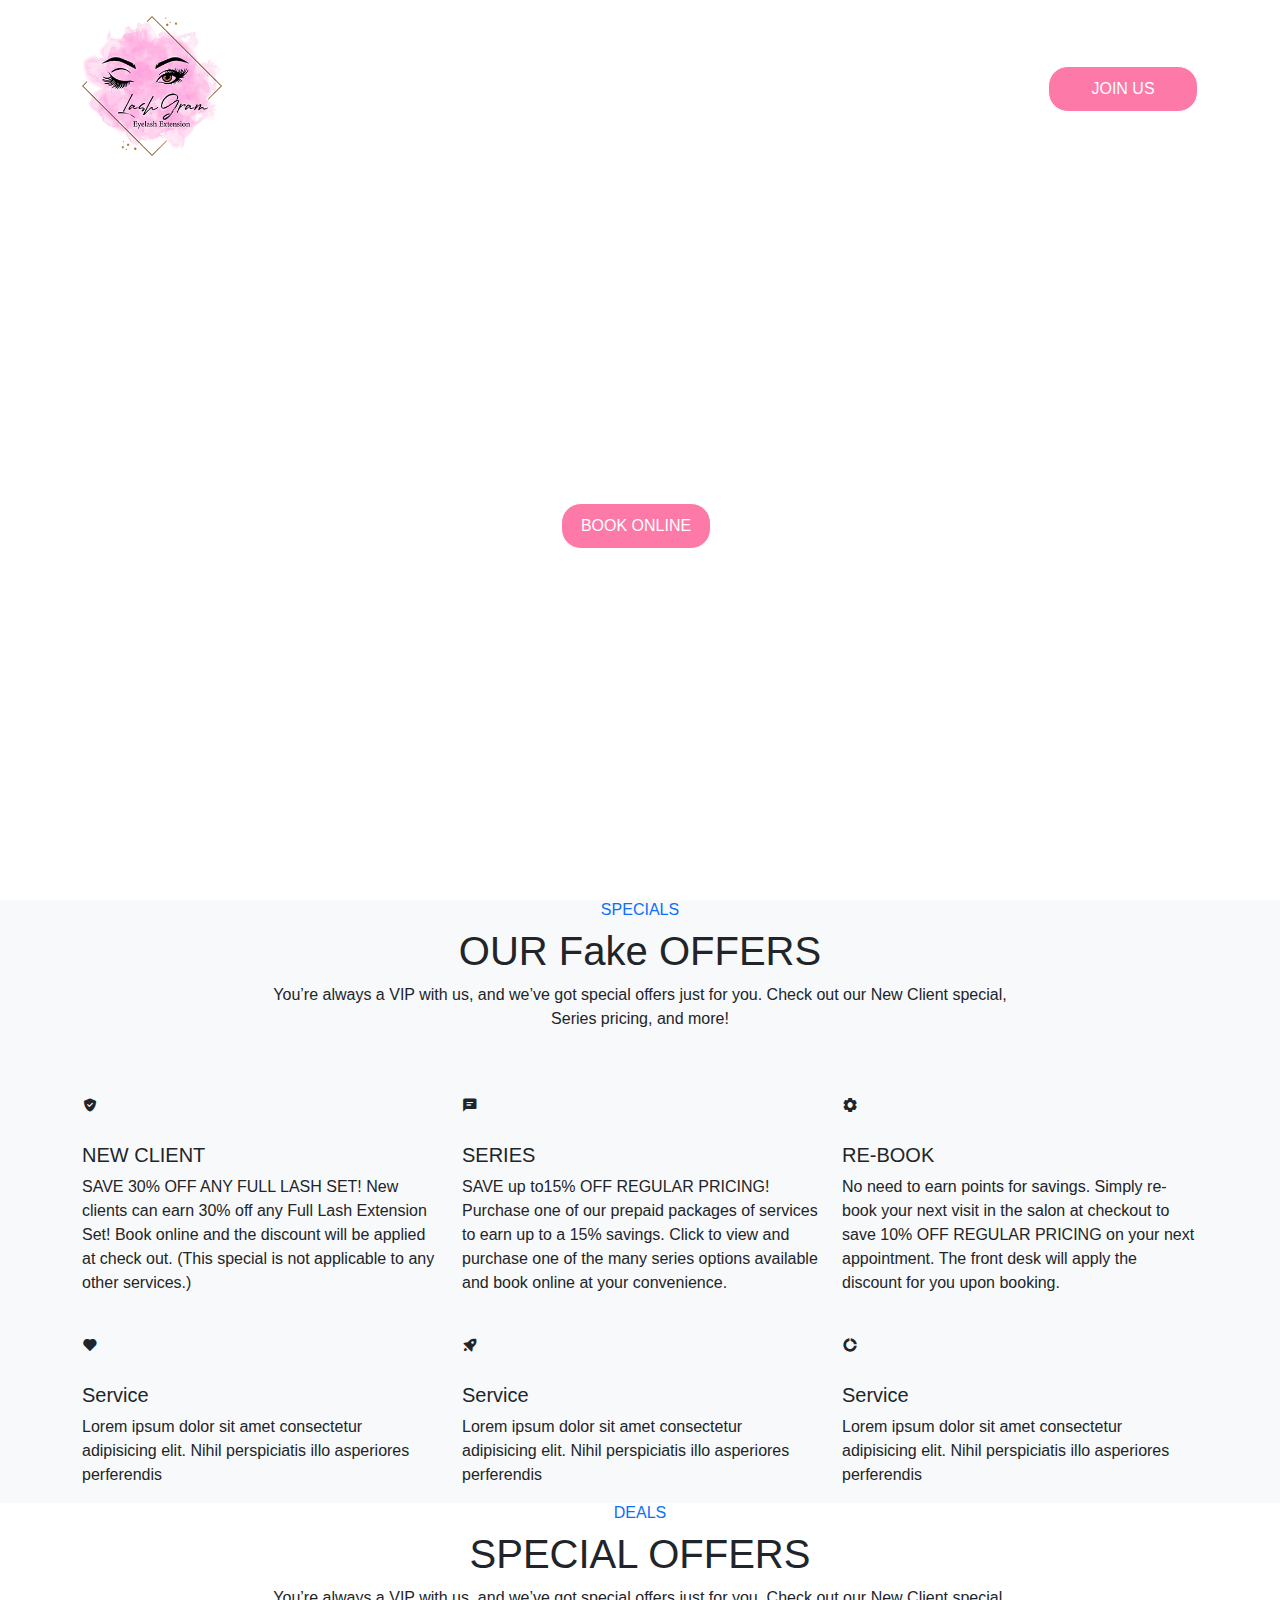
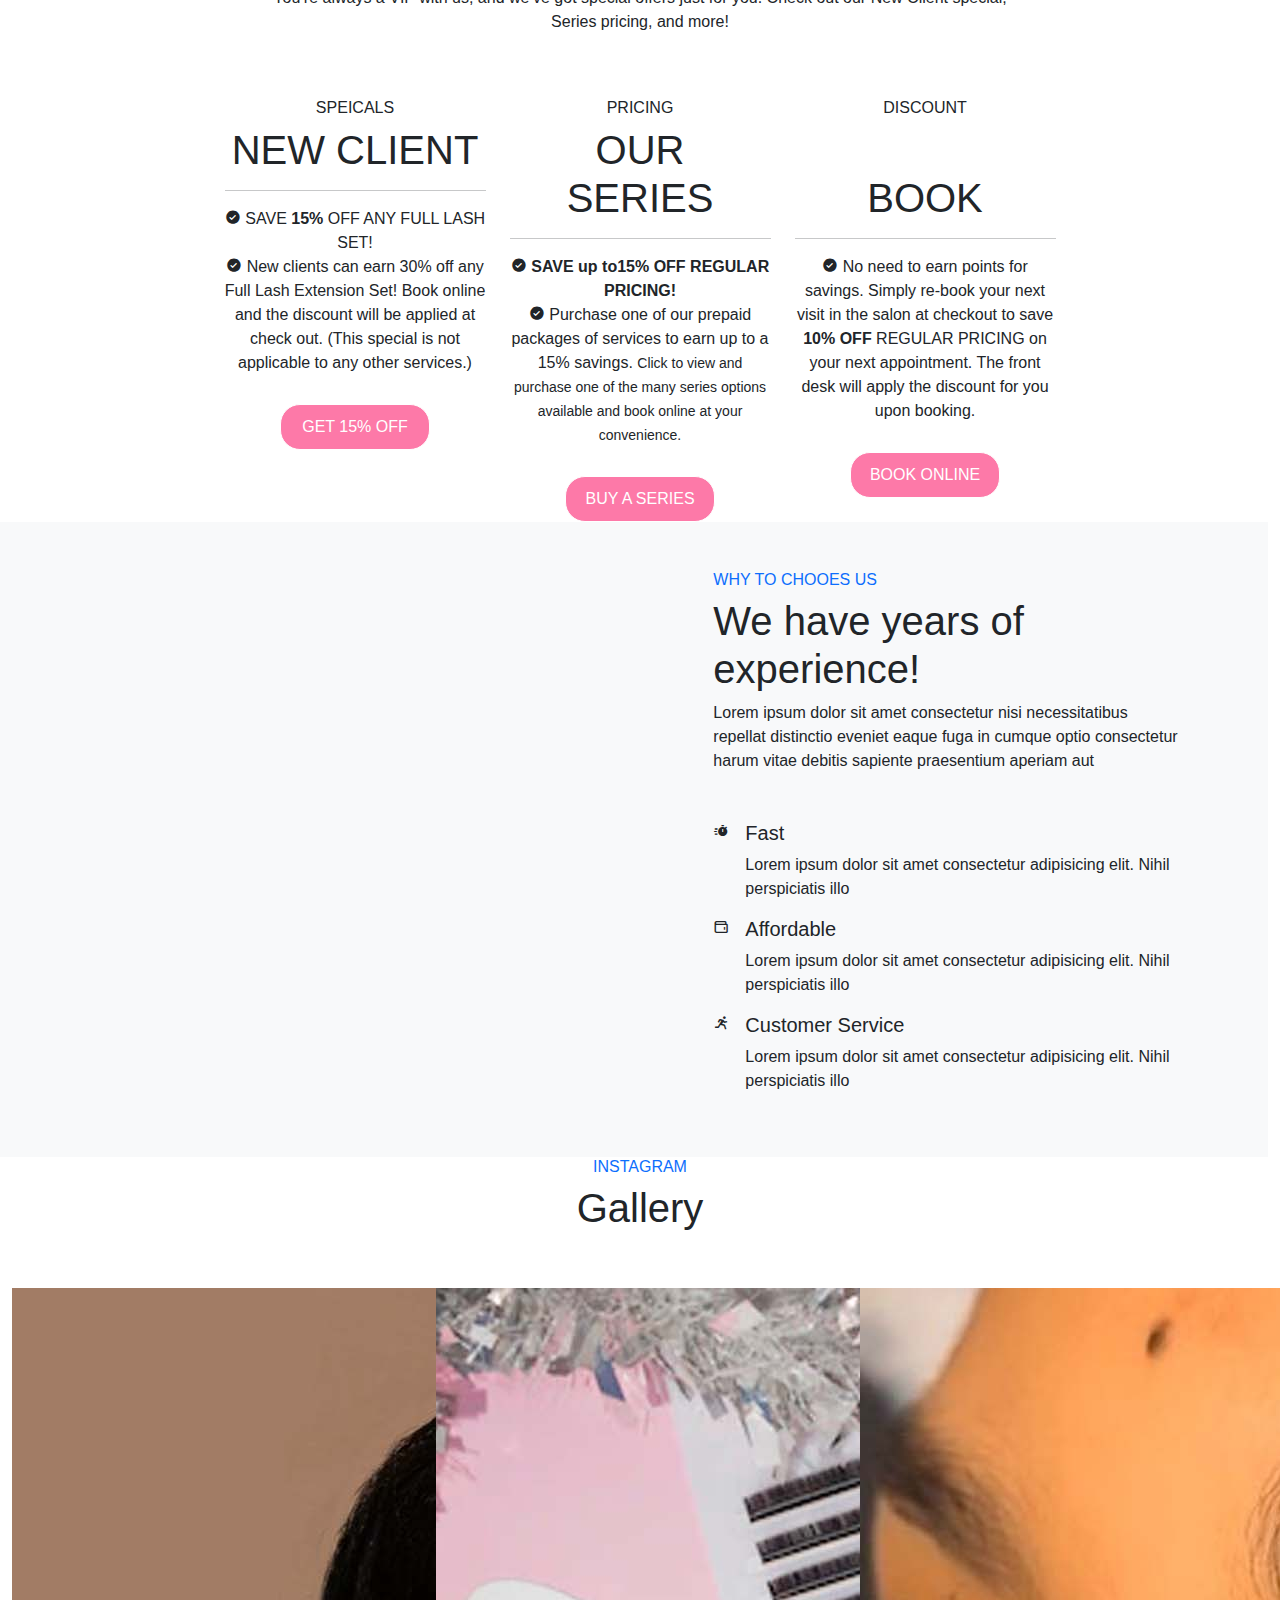
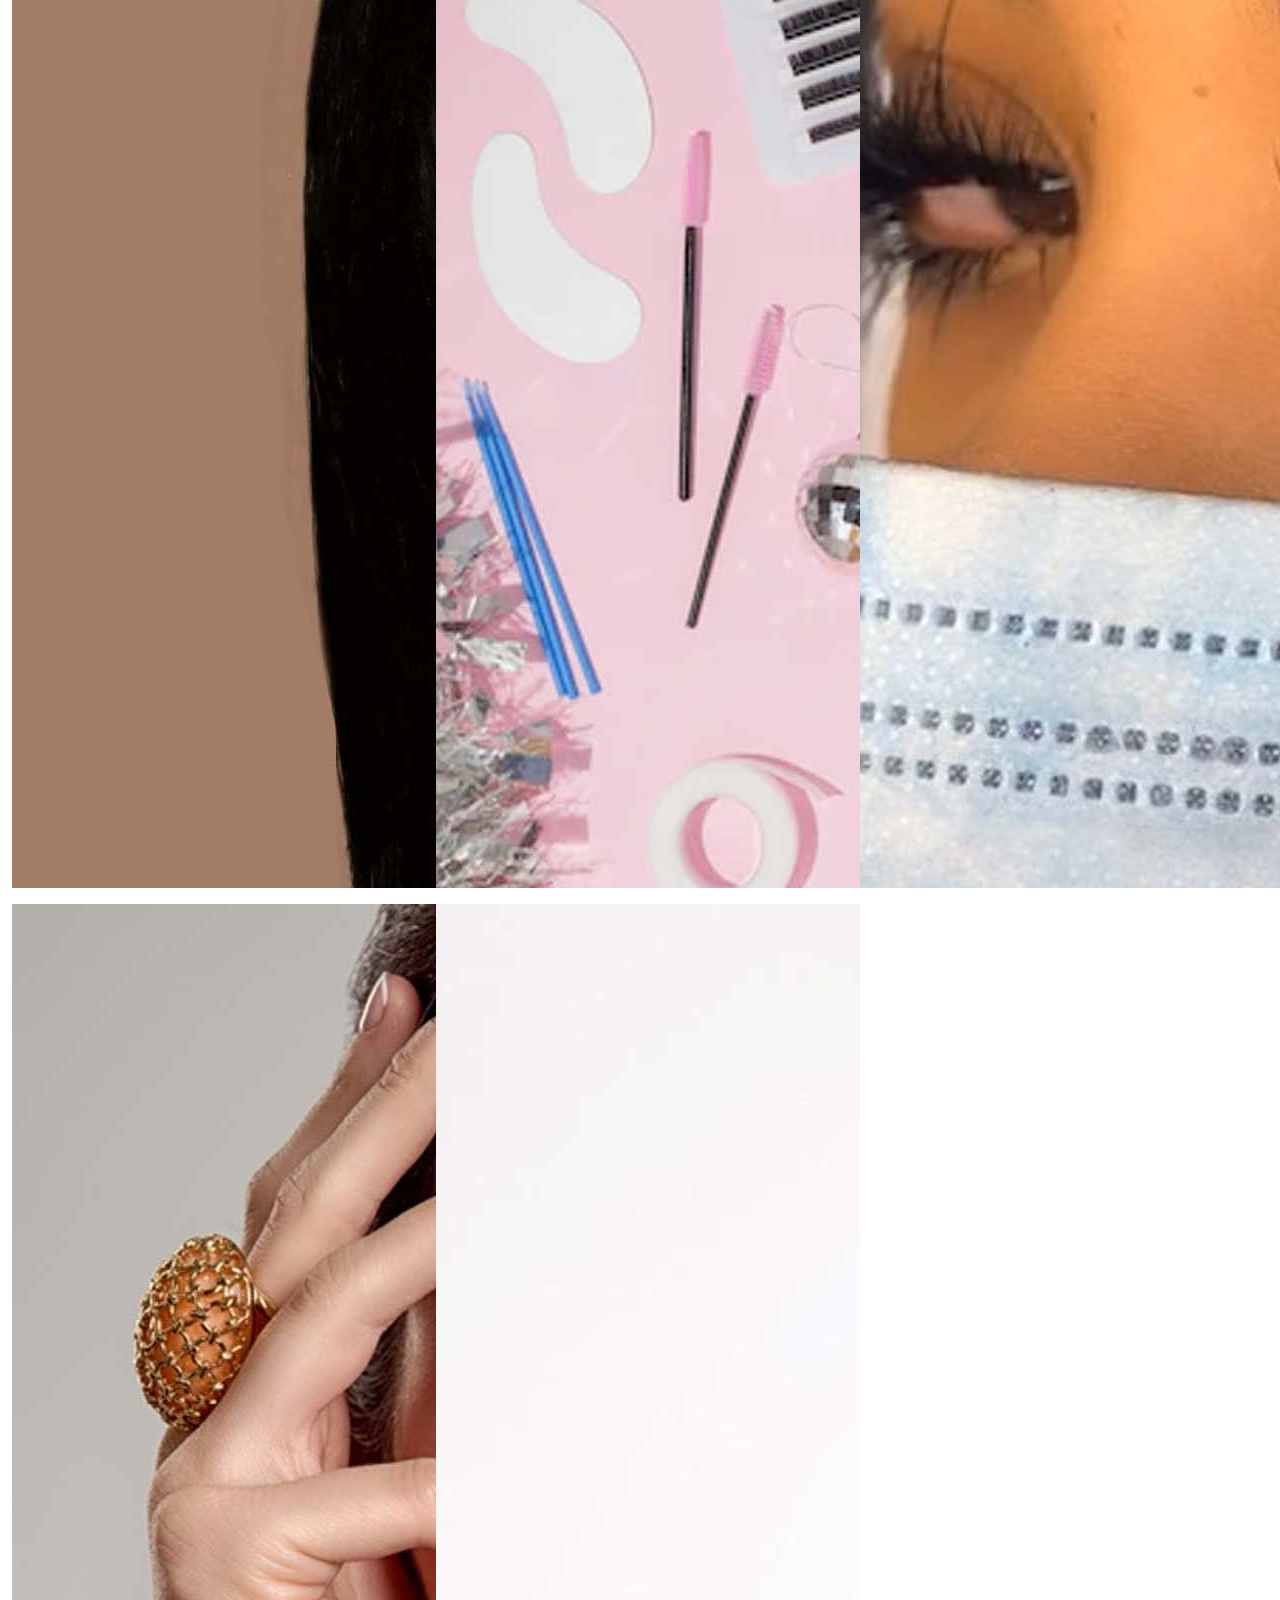
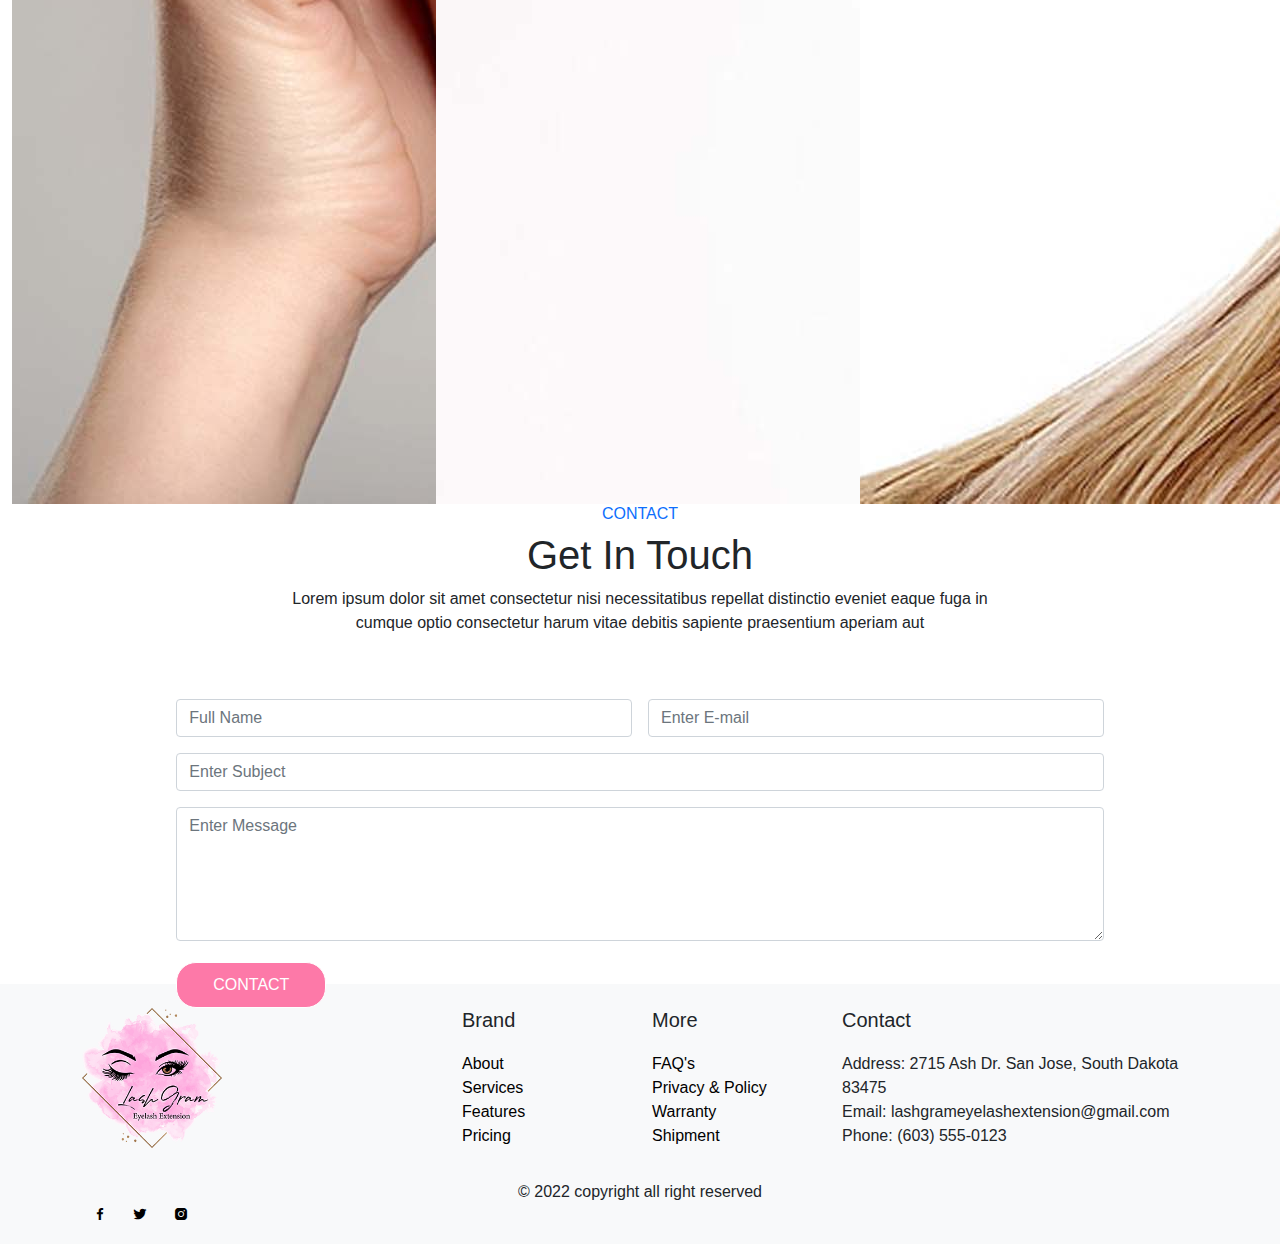
<file: indexbackup.html>
<!doctype html>
<html lang="en">

<head>
    <!-- Required meta tags -->
    <meta charset="utf-8">
    <meta name="viewport" content="width=device-width, initial-scale=1">

    <link rel="stylesheet" href="css/bootstrap.min.css">
    <link rel="stylesheet" href="css/boxicons.min.css">
    <link rel="stylesheet" href="https://cdnjs.cloudflare.com/ajax/libs/animate.css/4.1.1/animate.min.css"/>
    <link rel="stylesheet" href="css/style.css">


    <title>Lashgram</title>
</head>

<body data-bs-spy="scroll" data-bs-target=".navbar" data-bs-offset="70">

    <!-- NAVBAR -->
    <nav class="navbar fixed-top navbar-expand-lg navbar-dark p-md-3">
        <div class="container">
          <a href="#" class="navbar-Brand"><img class="logo" src="img/logo.png" alt=""></a>

          <div class="collapse navbar-collapse" id="navbarNav">
              <ul class="navbar-nav ms-auto">
                  <li class="nav-item">
                      <a class="nav-link" href="#home">Home</a>
                  </li>
                  <li class="nav-item">
                      <a class="nav-link" href="#services">Services</a>
                  </li>
                  <li class="nav-item">
                      <a class="nav-link" href="#specials">Specials</a>
                  </li>
                  <li class="nav-item">
                      <a class="nav-link" href="#portfolio">Portfolio</a>
                  </li>
                  <li class="nav-item">
                      <a class="nav-link" href="#pricing">Pricing</a>
                  </li>
                  <li class="nav-item">
                      <a class="nav-link" href="#team">Team</a>
                  </li>
                  <li class="nav-item">
                      <a class="nav-link" href="#blog">Blog</a>
                  </li>
                  <li class="nav-item">
                      <a class="nav-link" href="#contact">Contact</a>
                  </li>
              </ul>
              <button class="btn btn-primary ms-lg-3">Join Us</button>
          </div>
        </div>
    </nav>

    <!-- HERO -->
    <div class="hero vh-100 d-flex align-items-center" id="home">
        <div class="container">
            <div class="row">
                <div class="col-lg-7 mx-auto text-center">
                    <h1 class="display-4 text-white">LASHGRAM</h1>
                    <p class="text-white my-3">New York City's best eyelash extension with over SIX years of experience, we offer personalized eyelash extensions service.  </p>
                    <a href="#" class="btn me-2 btn-primary">Book Online</a>

                </div>
            </div>
        </div>
    </div><!-- //HERO -->

    <!-- SERVICES -->
    <section id="services" class="bg-light">
        <div class="container">
            <div class="row mb-5">
                <div class="col-md-8 mx-auto text-center">
                    <h6 class="text-primary">SPECIALS</h6>
                    <h1>OUR Fake OFFERS</h1>
                    <p>You’re always a VIP with us, and we’ve got special offers just for you. Check out our New Client special, Series pricing, and more!</p>
                </div>
            </div>
            <div class="row g-4">
                <div class="col-lg-4 col-sm-6">
                    <div class="service card-effect bounceInUp">
                        <div class="iconbox">
                            <i class='bx bxs-check-shield'></i>
                        </div>
                        <h5 class="mt-4 mb-2">NEW CLIENT</h5>
                        <p>SAVE 30% OFF ANY FULL LASH SET!
New clients can earn 30% off any Full Lash Extension Set! Book online and the discount will be applied at check out. (This special is not applicable to any other services.)</p>
                    </div>
                </div>
                <div class="col-lg-4 col-sm-6">
                    <div class="service card-effect">
                        <div class="iconbox">
                            <i class='bx bxs-comment-detail'></i>
                        </div>
                        <h5 class="mt-4 mb-2">SERIES</h5>
                        <p>SAVE up to15% OFF REGULAR PRICING! Purchase one of our prepaid packages of services to earn up to a 15% savings.
Click to view and purchase one of the many series options available and book online at your convenience.</p>
                    </div>
                </div>
                <div class="col-lg-4 col-sm-6">
                    <div class="service card-effect">
                        <div class="iconbox">
                            <i class='bx bxs-cog'></i>
                        </div>
                        <h5 class="mt-4 mb-2">RE-BOOK</h5>
                        <p>No need to earn points for savings. Simply re-book your next visit in the salon at checkout to save 10% OFF REGULAR PRICING on your next appointment.
The front desk will apply the discount for you upon booking.</p>
                    </div>
                </div>
                <div class="col-lg-4 col-sm-6">
                    <div class="service card-effect">
                        <div class="iconbox">
                            <i class='bx bxs-heart'></i>
                        </div>
                        <h5 class="mt-4 mb-2">Service</h5>
                        <p>Lorem ipsum dolor sit amet consectetur adipisicing elit. Nihil perspiciatis illo asperiores
                            perferendis </p>
                    </div>
                </div>
                <div class="col-lg-4 col-sm-6">
                    <div class="service card-effect">
                        <div class="iconbox">
                            <i class='bx bxs-rocket'></i>
                        </div>
                        <h5 class="mt-4 mb-2">Service</h5>
                        <p>Lorem ipsum dolor sit amet consectetur adipisicing elit. Nihil perspiciatis illo asperiores
                            perferendis </p>
                    </div>
                </div>
                <div class="col-lg-4 col-sm-6">
                    <div class="service card-effect">
                        <div class="iconbox">
                            <i class='bx bxs-doughnut-chart'></i>
                        </div>
                        <h5 class="mt-4 mb-2">Service</h5>
                        <p>Lorem ipsum dolor sit amet consectetur adipisicing elit. Nihil perspiciatis illo asperiores
                            perferendis </p>
                    </div>
                </div>
            </div>
        </div>
    </section><!-- SERVICES -->

    <!-- speiclas -->
    <section id="specials" class="bg">
        <div class="container">
            <div class="row mb-5">
                <div class="col-md-8 mx-auto text-center">
                  <a href="#Special" class="href"></a>
                    <h6 class="text-primary">DEALS</h6>
                    <h1>SPECIAL OFFERS</h1>
                    <p>You’re always a VIP with us, and we’ve got special offers just for you. Check out our New Client special, Series pricing, and more!</p>
                </div>
            </div>
            <div class="row g-4" style="justify-content: center;">
                <div class="col-lg-3 col-sm-6">
                    <div class="pricing card-effect text-center">
                        <h6>SPEICALS</h6>
                        <h1>NEW CLIENT</h1>
                        <hr>
                        <ul class="list-unstyled mb-4">
                            <li><i class='bx bxs-check-circle'></i>
                              SAVE <strong>15%</strong> OFF ANY FULL LASH SET!</li>
                            <li><i class='bx bxs-check-circle'></i>
                              New clients can earn 30% off any Full Lash Extension Set! Book online and the discount will be applied at check out. (This special is not applicable to any other services.)
</li>
                        </ul>
                        <button class="btn btn-primary">Get 15% OFF</button>
                    </div>
                </div>
                <div class="col-lg-3 col-sm-6">
                    <div class="pricing card-effect text-center">
                        <h6>PRICING</h6>
                        <h1>OUR</BR>SERIES</h1>
                        <hr>
                        <ul class="list-unstyled mb-4">
                            <li><i class='bx bxs-check-circle'></i>
                                <STRONG>SAVE up to15% OFF REGULAR PRICING!</STRONG></li>
                            <li><i class='bx bxs-check-circle'></i>
                                Purchase one of our prepaid packages of services to earn up to a 15% savings. <small>Click to view and purchase one of the many series options available and book online at your convenience.</small></li>

                        </ul>
                        <button class="btn btn-primary">BUY A SERIES</button>
                    </div>
                </div>
                <div class="col-lg-3 col-sm-6">
                    <div class="pricing card-effect text-center">
                        <h6>DISCOUNT</h6>
                        <h1><RE-></RE-> <BR>BOOK</h1>
                        <hr>
                        <ul class="list-unstyled mb-4">
                            <li><i class='bx bxs-check-circle'></i>
                              No need to earn points for savings. Simply re-book your next visit in the salon at checkout to save <STRONG>10% OFF</STRONG> REGULAR PRICING on your next appointment. The front desk will apply the discount for you upon booking.</li>
                        </ul>
                        <button class="btn btn-primary">BOOK ONLINE</button>
                    </div>
                </div>
            </div>
        </div>
    </section><!-- speiclas -->




    <!-- FEATURES -->
    <section class="row w-100 py-0 bg-light" id="features">
        <div class="col-lg-6 col-img"></div>
        <div class="col-lg-6 py-5">
            <div class="container">
                <div class="row">
                    <div class="col-md-10 offset-md-1">
                        <h6 class="text-primary">WHY TO CHOOES US</h6>
                        <h1>We have years of experience!</h1>
                        <p>Lorem ipsum dolor sit amet consectetur nisi necessitatibus repellat distinctio eveniet eaque
                            fuga
                            in cumque optio consectetur harum vitae debitis sapiente praesentium aperiam aut</p>

                        <div class="feature d-flex mt-5">
                            <div class="iconbox me-3">
                                <i class='bx bxs-timer'></i>
                            </div>
                            <div>
                                <h5>Fast</h5>
                                <p>Lorem ipsum dolor sit amet consectetur adipisicing elit. Nihil perspiciatis illo </p>
                            </div>
                        </div>
                        <div class="feature d-flex">
                            <div class="iconbox me-3">
                                <i class='bx bx-wallet'></i>
                            </div>
                            <div>
                                <h5>Affordable</h5>
                                <p>Lorem ipsum dolor sit amet consectetur adipisicing elit. Nihil perspiciatis illo </p>
                            </div>
                        </div>
                        <div class="feature d-flex">
                            <div class="iconbox me-3">
                                  <i class='bx bx-run' ></i>
                            </div>
                            <div>
                                <h5>Customer Service</h5>
                                <p>Lorem ipsum dolor sit amet consectetur adipisicing elit. Nihil perspiciatis illo </p>
                            </div>
                        </div>

                    </div>
                </div>
            </div>
        </div>
    </section><!-- FEATURES -->

    <!-- PROJECTS -->
    <section id="portfolio">
        <div class="container-fluid">
            <div class="row mb-5">
                <div class="col-md-8 mx-auto text-center">
                    <h6 class="text-primary">INSTAGRAM</h6>
                    <h1>Gallery</h1>

                </div>
            </div>
            <div class="row g-3">
                <div class="col-lg-4 col-sm-6">
                    <div class="project">
                        <img src="img/pro1.jpg" alt="">

                    </div>
                </div>
                <div class="col-lg-4 col-sm-6">
                    <div class="project">
                        <img src="img/pro2.jpg" alt="">

                    </div>
                </div>
                <div class="col-lg-4 col-sm-6">
                    <div class="project">
                        <img src="img/pro3.jpg" alt="">

                    </div>
                </div>
                <div class="col-lg-4 col-sm-6">
                    <div class="project">
                        <img src="img/pro4.jpg" alt="">

                    </div>
                </div>
                <div class="col-lg-4 col-sm-6">
                    <div class="project">
                        <img src="img/pro5.jpg" alt="">

                    </div>
                </div>
                <div class="col-lg-4 col-sm-6">
                    <div class="project">
                        <img src="img/pro6.jpg" alt="">

                    </div>
                </div>
            </div>
        </div>
    </section><!-- PROJECTS -->



    <!-- CONTACT -->
    <section id="contact">
        <div class="container">
            <div class="row mb-5">
                <div class="col-md-8 mx-auto text-center">
                    <h6 class="text-primary">CONTACT</h6>
                    <h1>Get In Touch</h1>
                    <p>Lorem ipsum dolor sit amet consectetur nisi necessitatibus repellat distinctio eveniet eaque fuga
                        in cumque optio consectetur harum vitae debitis sapiente praesentium aperiam aut</p>
                </div>
            </div>

            <form action="" class="row g-3 justify-content-center">
                <div class="col-md-5">
                    <input type="text" class="form-control" placeholder="Full Name">
                </div>
                <div class="col-md-5">
                    <input type="text" class="form-control" placeholder="Enter E-mail">
                </div>
                <div class="col-md-10">
                    <input type="text" class="form-control" placeholder="Enter Subject">
                </div>
                <div class="col-md-10">
                    <textarea name="" id="" cols="30" rows="5" class="form-control"
                        placeholder="Enter Message"></textarea>
                </div>
                <div class="col-md-10 d-grid">
                    <button class="btn btn-primary">Contact</button>
                </div>
            </form>

        </div>
    </section><!-- CONTACT -->
    <footer >
        <div class="footer-top" style="background-color:#f8f9fa">
            <div class="container">
                <div class="row gy-4">
                    <div class="col-lg-4">
                        <img class="logo" src="img/logo.png" alt=""> </div>
                    <div class="col-lg-2">
                        <h5 class="text-black">Brand</h5>
                        <ul class="list-unstyled">
                            <li><a href="#">About</a></li>
                            <li><a href="#">Services</a></li>
                            <li><a href="#">Features</a></li>
                            <li><a href="#">Pricing</a></li>
                        </ul>
                    </div>
                    <div class="col-lg-2">
                        <h5 class="text-black">More</h5>
                        <ul class="list-unstyled">
                            <li><a href="#">FAQ's</a></li>
                            <li><a href="#">Privacy & Policy</a></li>
                            <li><a href="#">Warranty</a></li>
                            <li><a href="#">Shipment</a></li>
                        </ul>
                    </div>
                    <div class="col-lg-4">
                        <h5 class="text-black">Contact</h5>
                        <ul class="list-unstyled">
                            <li>Address: 2715 Ash Dr. San Jose, South Dakota 83475</li>
                            <li>Email: lashgrameyelashextension@gmail.com</li>
                            <li>Phone: (603) 555-0123</li>
                        </ul>
                    </div>
                </div>
            </div>
        </div>
        <div class="footer-bottom py-3 " style="background-color:#f8f9fa">
            <div class="container">
                <div class="row">
                    <div class="col-md-15 text-center">
                        <p class="mb-0">© 2022 copyright all right reserved</p>
                    </div>
                    <div class="col-md-15 ">
                        <div class="social-icons">
                            <a href="#"><i class='bx bxl-facebook'></i></a>
                            <a href="#"><i class='bx bxl-twitter'></i></a>
                            <a href="#"><i class='bx bxl-instagram-alt'></i></a>
                        </div>
                    </div>
                </div>
            </div>
        </div>
    </footer>



    <script src="js/bootstrap.bundle.min.js"></script>
    <script src="js/scroll.js"></script>
</body>
</html>
</file>
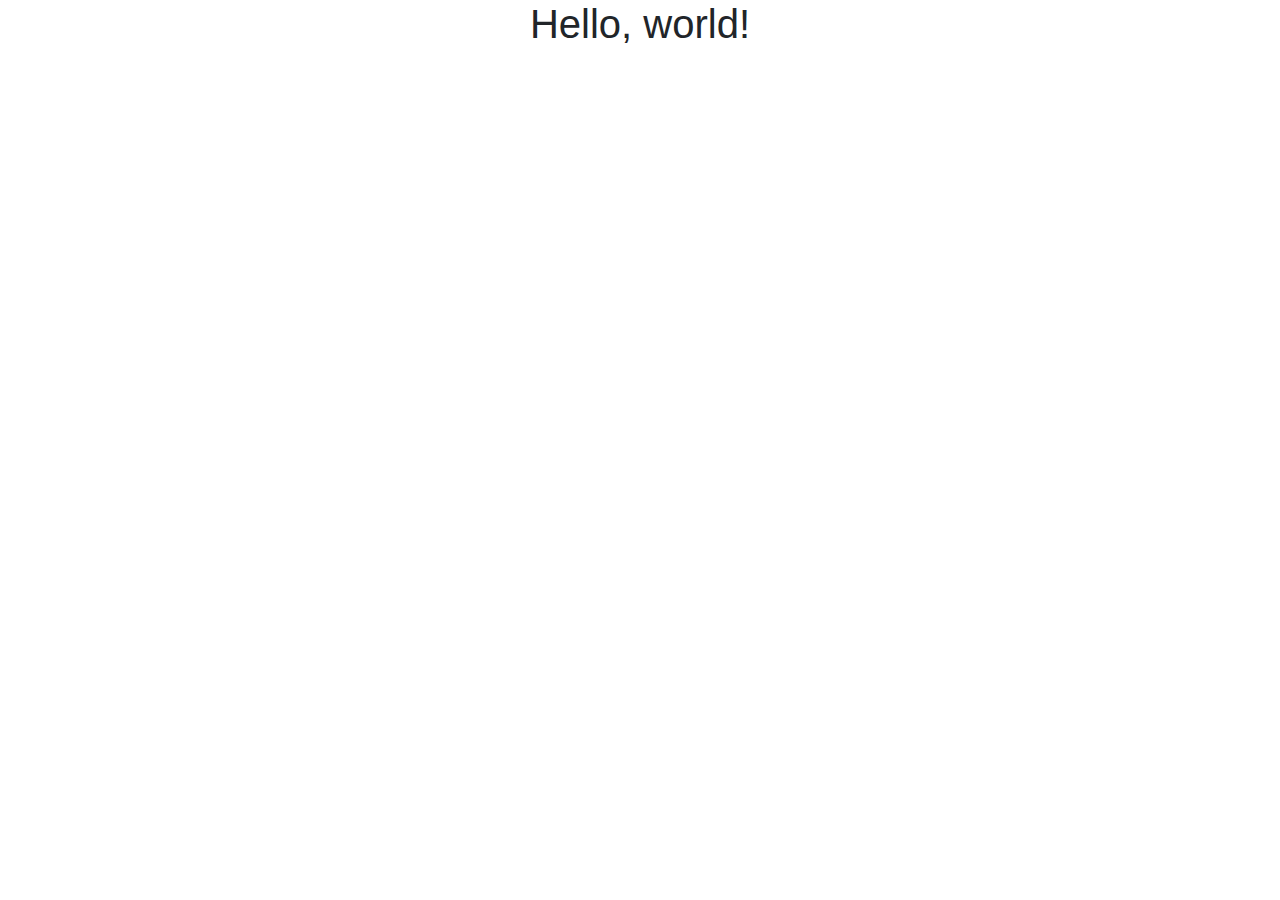
<file: test.html>
<!doctype html>
<html lang="en">
  <head>
    <!-- Required meta tags -->
    <meta charset="utf-8">
    <meta name="viewport" content="width=device-width, initial-scale=1, shrink-to-fit=no">

    <!-- Bootstrap CSS -->
    <link rel="stylesheet" href="https://stackpath.bootstrapcdn.com/bootstrap/4.4.1/css/bootstrap.min.css" integrity="sha384-Vkoo8x4CGsO3+Hhxv8T/Q5PaXtkKtu6ug5TOeNV6gBiFeWPGFN9MuhOf23Q9Ifjh" crossorigin="anonymous">

    <title>inside .com, world!</title>
  </head>
  <body>
    <h1 style="text-align: center;">Hello, world!</h1>
    <!-- Button trigger modal -->


    <!-- Modal -->
    <div class="modal fade" id="exampleModal" tabindex="-1" role="dialog" aria-labelledby="exampleModalLabel" aria-hidden="true">
    <div class="modal-dialog" role="document">
        <div class="modal-content">
        <div class="modal-header">
            <h5 class="modal-title" id="exampleModalLabel">Modal title</h5>
            <button type="button" class="close" data-dismiss="modal" aria-label="Close">
            <span aria-hidden="true">&times;</span>
            </button>
        </div>
        <div class="modal-body">
          <h1 style="text-align: center;">Hello, world!</h1>
        </div>
        <div class="modal-footer">
            <button type="button" class="btn btn-secondary" data-dismiss="modal">Close</button>
            <button type="button" class="btn btn-primary">Save changes</button>
        </div>
        </div>
    </div>
    </div>

    <!-- Optional JavaScript -->
    <!-- jQuery first, then Popper.js, then Bootstrap JS -->
    <script src="https://code.jquery.com/jquery-3.4.1.slim.min.js" integrity="sha384-J6qa4849blE2+poT4WnyKhv5vZF5SrPo0iEjwBvKU7imGFAV0wwj1yYfoRSJoZ+n" crossorigin="anonymous"></script>
    <script src="https://cdn.jsdelivr.net/npm/popper.js@1.16.0/dist/umd/popper.min.js" integrity="sha384-Q6E9RHvbIyZFJoft+2mJbHaEWldlvI9IOYy5n3zV9zzTtmI3UksdQRVvoxMfooAo" crossorigin="anonymous"></script>
    <script src="https://stackpath.bootstrapcdn.com/bootstrap/4.4.1/js/bootstrap.min.js" integrity="sha384-wfSDF2E50Y2D1uUdj0O3uMBJnjuUD4Ih7YwaYd1iqfktj0Uod8GCExl3Og8ifwB6" crossorigin="anonymous"></script>
    <script>
       $(document).ready(function(){
            $('#exampleModal').modal('show');
        });
    </script>
  </body>
</html>
</file>
<file: css/style.css>
:root{
    --pink: #fd79a8;
}
*{
    margin:0;
    padding: 0;
    font-family: 'Poppins', sans-serif;
    
}
.btn-primary{
    background-color: #fd79a8!important;
    color: white!important;
    border: 1px solid #ffffff!important;
    border-radius:20px;
    width:150px;
    padding:10px;
    text-transform: uppercase;
    margin-top:5px;
}
#banner h1{
    font-family: 'Great Vibes', cursive;
    color: rgb(255, 255, 255);
    font-size: 6em;
}
#banner p{
    color: white;
    width:100%;
    font-size: 1.0em;
}
#banner{
    background:linear-gradient(rgba(0,0,0,0.010),#fd79a8),url(/img/cover.jpg);
    background-size: cover;
    background-position:top;
    height:90vh;
}
.logo{
    width:140px;
}
.navbar{
    position: absolute;
    width: 100%;
    z-index: 1;
}
.navbar-toggler{
    border: none;
    color: white;
    font-size: 2em;
}
.navbar-toggler:focus{
    outline: none;
}
.navbar-nav a{
    color: rgb(0, 0, 0);
    font-size: 1.2em;
    margin-right: 1em;
}


.navbar-light .navbar-nav .nav-link {
    color:#fff !important;
}
.navbar-light .navbar-nav .nav-link:hover {
    color:var(--pink) !important;
}
.navbar-toggler-icon{
    display: none;
}
.navbar-toggler .bx{
    color: white;
    font-size: 1.5em;
}
.navbar-header{
    display: none;
}
#about {
    scroll-behavior: smooth;
    margin-top:-30px;
    padding: 0 0 0 0;

}
#about img {
    max-width: 100%;
    margin-bottom: 20px;
}

#about h2, #about h4 {
    margin-top: 20px;
    margin-bottom: 10px;
    text-align: center;
}

#about p {
    margin-bottom: 20px;
    text-align: center;
}

.bg-pink {
    background-color: #FFC0CB;
    padding: 20px 0;
}

.bg-white {
    background-color: #FFFFFF;
    padding: 20px 0;
}

#faq{
    padding-top:20px;
}
.card-body{
    min-height:281px;
    height:100%;
}

.footer-top {
    background-color: #f8f9fa;
}

.footer-bottom {
    background-color: #f8f9fa;
}

.footer-top h5 {
    margin-bottom: 20px;
}

.footer-top ul {
    list-style-type: none;
    padding: 0;
}

.footer-top ul li a {
    color: #000;
    text-decoration: none;
}

.footer-top ul li a:hover {
    color: #777;
}
.center{
    text-align: center;
}

.social-icons a {
    color: #000;
    margin: 0 10px;
}

.social-icons a:hover {
    color: #777;
}
#footer-cccards{
    width: 150px;
    height: 50px;
}

@media screen and (max-width: 992px){
    
    .navbar-light .navbar-nav .nav-link {
        color:#000000c7 !important;
    }
    #sidebarh1{
        font-size:2em;
        color:white;
        margin:0;
        padding:0;
        font-family:'Great Vibes', sans-serif;
    }
    .navbar-collapse{
        position: fixed;
        top: 0;
        right: -100%;
        width: 50%;
        height: 100%;
        padding: 0!important;
        background: white;
        transition: right 0.3s ease-in-out;
    }
    .navbar-collapse.show{
        right: 0;
    }
    .ml-auto{
        padding:1em;
    }
    .navbar-nav a{
        color: black;
        font-size: 1.5em;
        margin-bottom: 1em;
    }
    .navbar-nav a:hover{
        color: var(--pink);
    }
    .navbar-header{
        display: flex;
        justify-content: center;
        align-items: center;
        margin-bottom: 2em;
        height:20vh;
        background-color:#fd79a8;
        margin:0;
        padding:5px;
    }
    .navbar-header .bx{
        color: black;
        font-size: 1.5em;
        cursor: pointer;
    }
    .navbar-header .bx:hover{
        color: var(--pink);
    }
    .navbar-overlay{
        z-index: 1;
        position:fixed;
        top:0;
        left:0;
        width:50%;
        height:100%;
        background:rgba(0,0,0,0.5);
        display:none;
        
    }
    .hide{
        display:none;
    }
}

/* Hide icons on desktop */
@media screen and (min-width: 992px) {
    .navbar-nav i {
      display: none; 
    }
    .flex-md-row-reverse {
        flex-direction: row-reverse;
    }
  }
  
  /* Show icons on mobile */ 
  @media screen and (max-width: 992px) {
    .navbar-nav i {
      display: inline-block;
    }
  }
</file>
